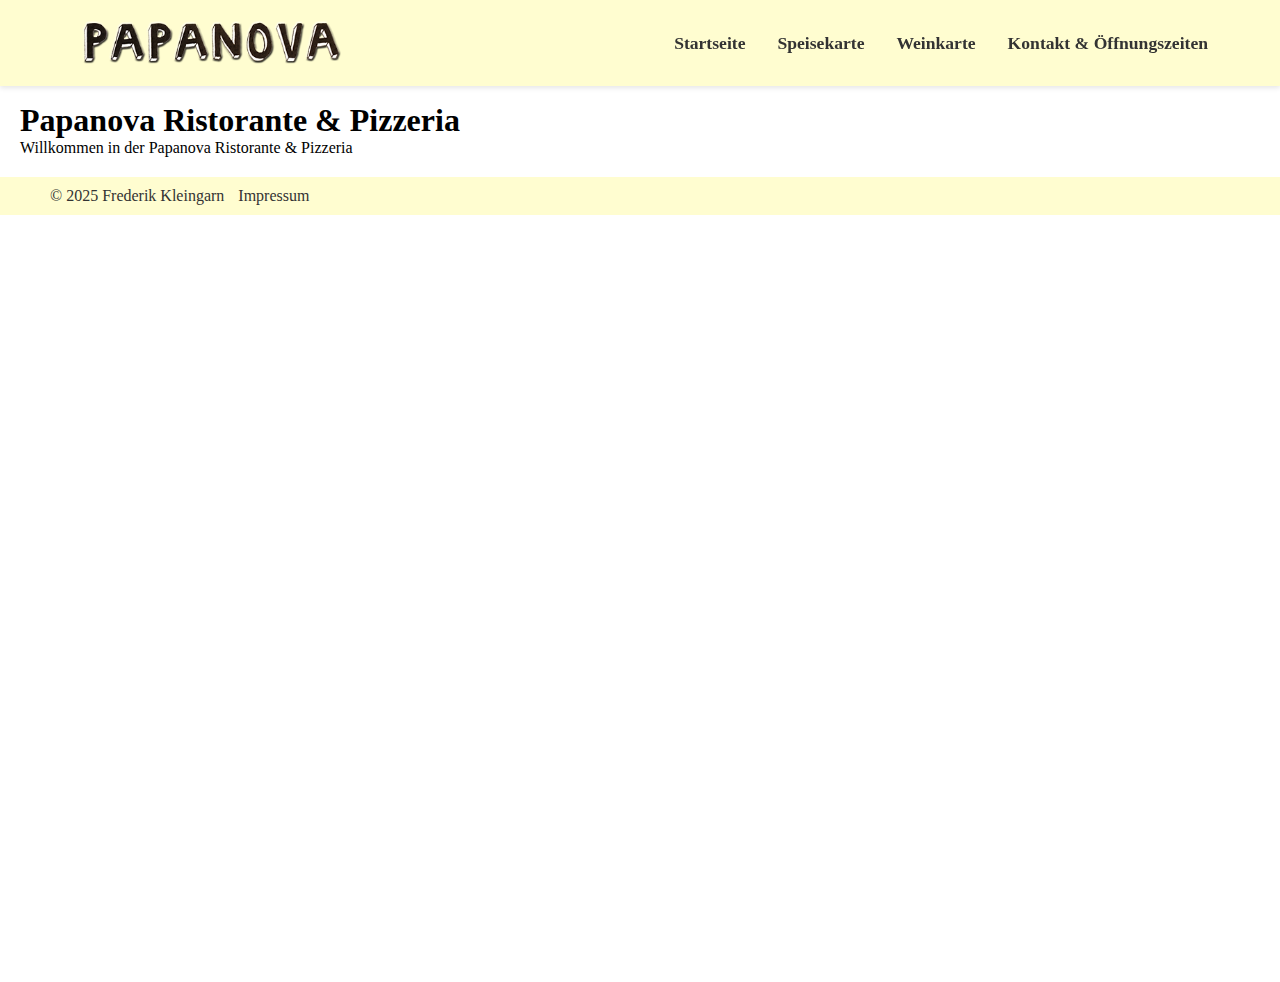
<file: index.html>
<!DOCTYPE html>
<html lang="en">
<head>
    <meta charset="UTF-8">
    <meta name="viewport" content="width=device-width, initial-scale=1.0">
    <link rel="stylesheet" href="styles.css">
    <title>Papanova Ristorante & Pizzeria</title>
</head>
<body>
    <div id="header-container"></div>
    <main>
        <h1>Papanova Ristorante & Pizzeria</h1>
        <p>Willkommen in der Papanova Ristorante & Pizzeria</p>
    </main>
    <div id="footer-container"></div>
    <script src="script.js"></script>
    <script src="server.js"></script>
</body>
</html>
</file>
<file: styles.css>
* {
    margin: 0;
    padding: 0;
    box-sizing: border-box;
}

body {
    margin: 0;
    padding: 0;
    min-height: 100vh;
}

main {
    padding: 20px;
    margin-top: 82px; /* Account for header height */
}

@media (max-width: 768px) {
    main {
        margin-top: 60px; /* Adjust for mobile if needed */
    }
}
</file>
